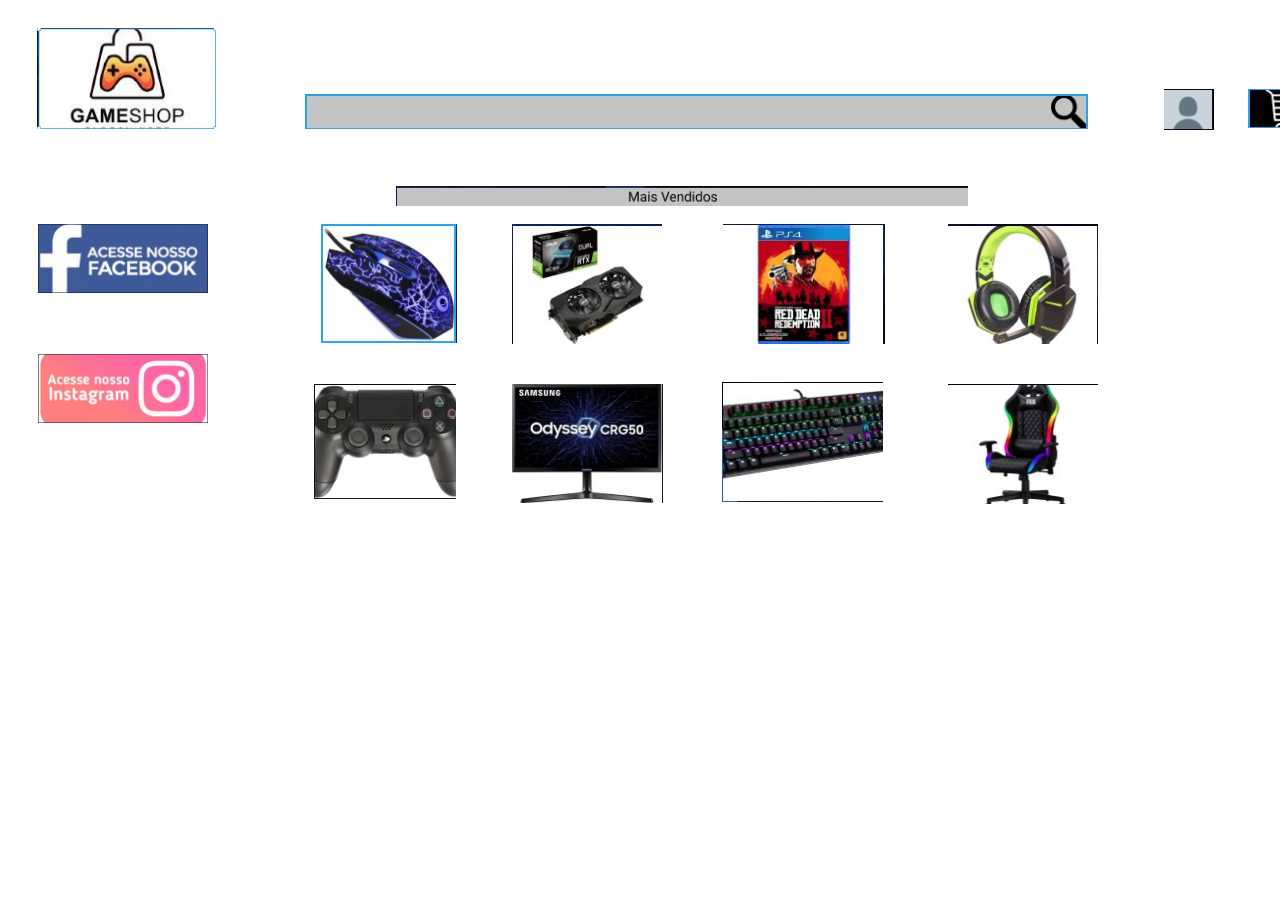
<file: index.html>
<!DOCTYPE html>
<html lang="pt">
<head>
    <meta charset="UTF-8">
    <meta http-equiv="X-UA-Compatible" content="IE=edge">
    <meta name="viewport" content="width=device-width, initial-scale=1.0">
    <title>GamesShop</title>
    <link rel="stylesheet" href="_css/estilo.css">
</head>
<body>
    <p class="logo"><img src="_imagens/logo.jpeg"></p>
    <p class="face"><img src="_imagens/logoface.jpeg"></p>
    <p class="insta"><img src="_imagens/logoinsta.jpeg"></p>
    <p class="barra"><img src="_imagens/barra.jpeg"></p>
    <p class="icone"><a href="formulario.html"><img src="_imagens/icone.jpeg"></a></p>
    <p class="carrinho"><img src="_imagens/carrinho.jpeg"></p>
    <p class="mv"><img src="_imagens/mv.jpeg"></p>
    <p class="mouse"><a href="mouse.html"><img src="_imagens/mouse.jpeg"></a></p>
    <p class="gpu"><a href="gpu.html"><img src="_imagens/gpu.jpeg"></a></p>
    <p class="ps4"><a href="jogo.html"><img src="_imagens/ps4.jpeg"></a></p>
    <p class="fone"><a href="fone.html"><img src="_imagens/fone.jpeg"></a></p>
    <p class="controle"><a href="controle.html"><img src="_imagens/controle.jpeg"></a></p>
    <p class="monitor"><a href="monitor.html"><img src="_imagens/monitor.jpeg"></a></p>
    <p class="teclado"><a href="teclado.html"><img src="_imagens/teclado.jpeg"></a></p>
    <p class="cadeira"><a href="cadeira.html"><img src="_imagens/cadeira.jpeg"></a></p>
    <p class="telefone">(Telefone para contato)</p>
    <p class="numero">(xx)xxxx-xxxx</p>
    <p class="mail">(E-mail para contato)</p>
    <p class="email">suporte@gameshop.com.br</p>
    <p class="local">(Endereço da empresa)</p>
    <p class="endereço">Travessa Joaquim Ferreira de Lima, 03544-065, São Paulo, SP</p>
    <p class="nos">(Quem nós somos)</p>
    <p class="quem">Nosso objetvio é: ampliar, inspirar e valorizar nossa paixão pela tacnologia, jogos, computadores e afins, trabalhamos com ética, inovação com respeito aos nossos clientes e a lei</p>
    
</body>
</html>
</file>
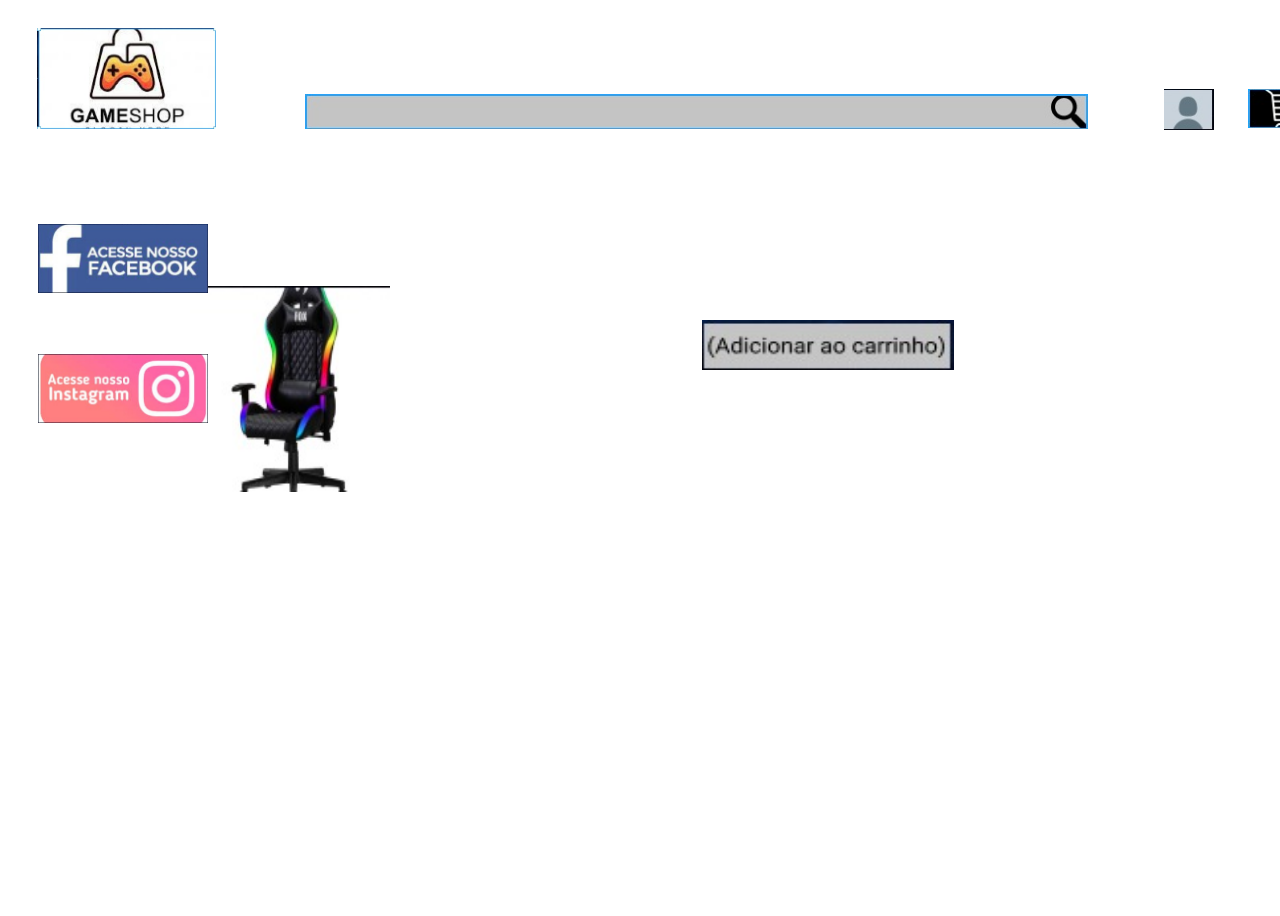
<file: cadeira.html>
<!DOCTYPE html>
<html lang="pt">
<head>
    <meta charset="UTF-8">
    <meta http-equiv="X-UA-Compatible" content="IE=edge">
    <meta name="viewport" content="width=device-width, initial-scale=1.0">
    <title>Cadeira</title>
    <link rel="stylesheet" href="_css/estilo.css">
</head>
<body>
    <p class="logo"><img src="_imagens/logo.jpeg"></p>
    <p class="face"><img src="_imagens/logoface.jpeg"></p>
    <p class="insta"><img src="_imagens/logoinsta.jpeg"></p>
    <p class="barra"><img src="_imagens/barra.jpeg"></p>
    <p class="icone"><img src="_imagens/icone.jpeg"></p>
    <p class="carrinho"><img src="_imagens/carrinho.jpeg"></p>
    <p class="iconproduto"><img src="_imagens/cadeira.jpeg" height="206" width="200"></p>
    <p class="produnome">Cadeira Gamer - Colorida</p>
    <p class="preco">Por 1049,99 à vista ou em 10x sem juros</p>
    <p class="adicarrinho"><img src="_imagens/ac.jpeg" height="50" width="252"></p>
    <p class="telefone">(Telefone para contato)</p>
    <p class="numero">(xx)xxxx-xxxx</p>
    <p class="mail">(E-mail para contato)</p>
    <p class="email">suporte@gameshop.com.br</p>
    <p class="local">(Endereço da empresa)</p>
    <p class="endereço">Travessa Joaquim Ferreira de Lima, 03544-065, São Paulo, SP</p>
    <p class="nos">(Quem nós somos)</p>
    <p class="quem">Nosso objetvio é: ampliar, inspirar e valorizar nossa paixão pela tacnologia, jogos, computadores e afins, trabalhamos com ética, inovação com respeito aos nossos clientes e a lei</p>
</body>
</html>
</file>
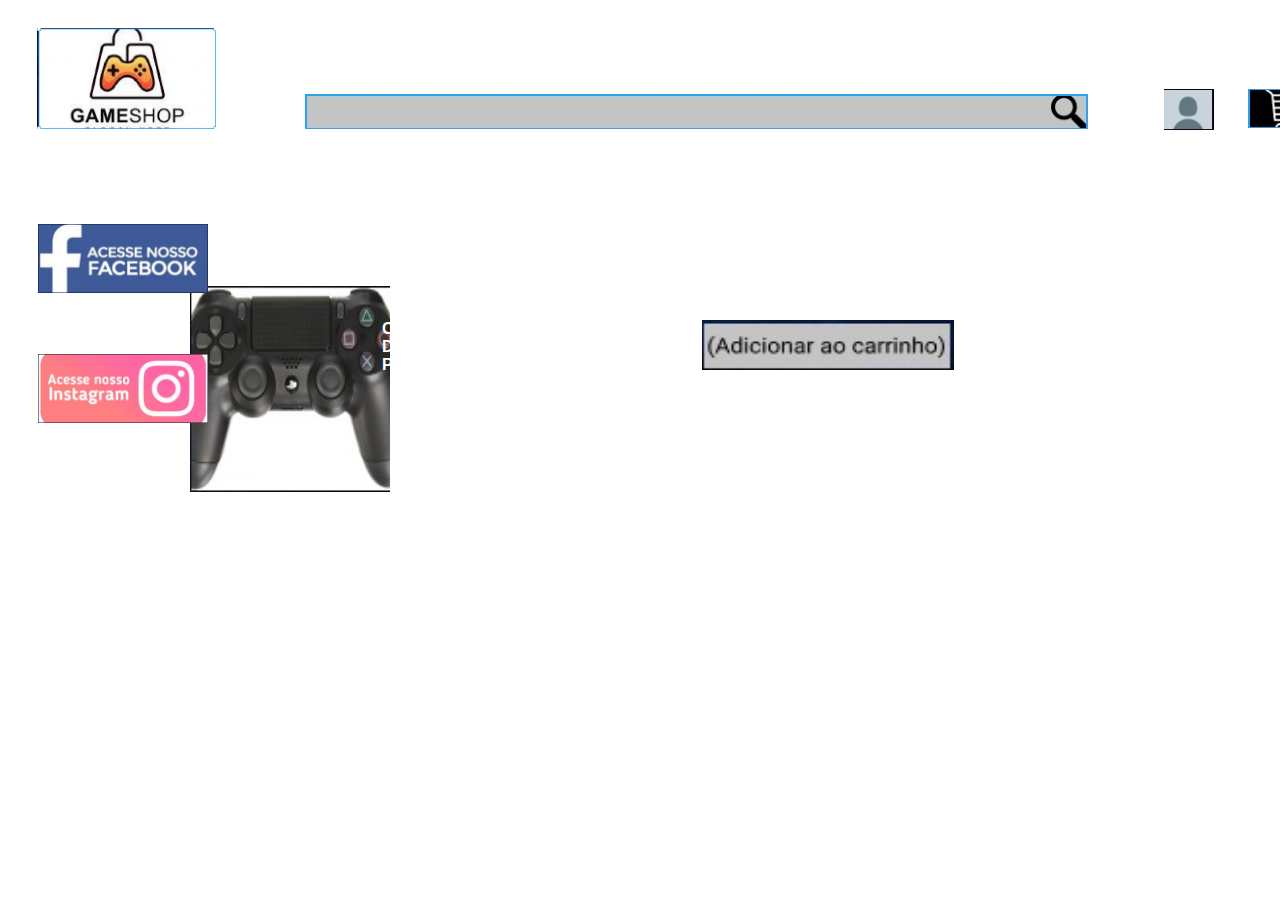
<file: controle.html>
<!DOCTYPE html>
<html lang="pt">
<head>
    <meta charset="UTF-8">
    <meta http-equiv="X-UA-Compatible" content="IE=edge">
    <meta name="viewport" content="width=device-width, initial-scale=1.0">
    <title>Controle</title>
    <link rel="stylesheet" href="_css/estilo.css">
</head>
<body>
    <p class="logo"><img src="_imagens/logo.jpeg"></p>
    <p class="face"><img src="_imagens/logoface.jpeg"></p>
    <p class="insta"><img src="_imagens/logoinsta.jpeg"></p>
    <p class="barra"><img src="_imagens/barra.jpeg"></p>
    <p class="icone"><img src="_imagens/icone.jpeg"></p>
    <p class="carrinho"><img src="_imagens/carrinho.jpeg"></p>
    <p class="iconproduto"><img src="_imagens/controle.jpeg" height="206" width="200"></p>
    <p class="produnome">Controle de PS4 Dualshock - Preto</p>
    <p class="preco">Por 449,99 à vista ou em 10x sem juros</p>
    <p class="adicarrinho"><img src="_imagens/ac.jpeg" height="50" width="252"></p>
    <p class="telefone">(Telefone para contato)</p>
    <p class="numero">(xx)xxxx-xxxx</p>
    <p class="mail">(E-mail para contato)</p>
    <p class="email">suporte@gameshop.com.br</p>
    <p class="local">(Endereço da empresa)</p>
    <p class="endereço">Travessa Joaquim Ferreira de Lima, 03544-065, São Paulo, SP</p>
    <p class="nos">(Quem nós somos)</p>
    <p class="quem">Nosso objetvio é: ampliar, inspirar e valorizar nossa paixão pela tacnologia, jogos, computadores e afins, trabalhamos com ética, inovação com respeito aos nossos clientes e a lei</p>
</body>
</html>
</file>
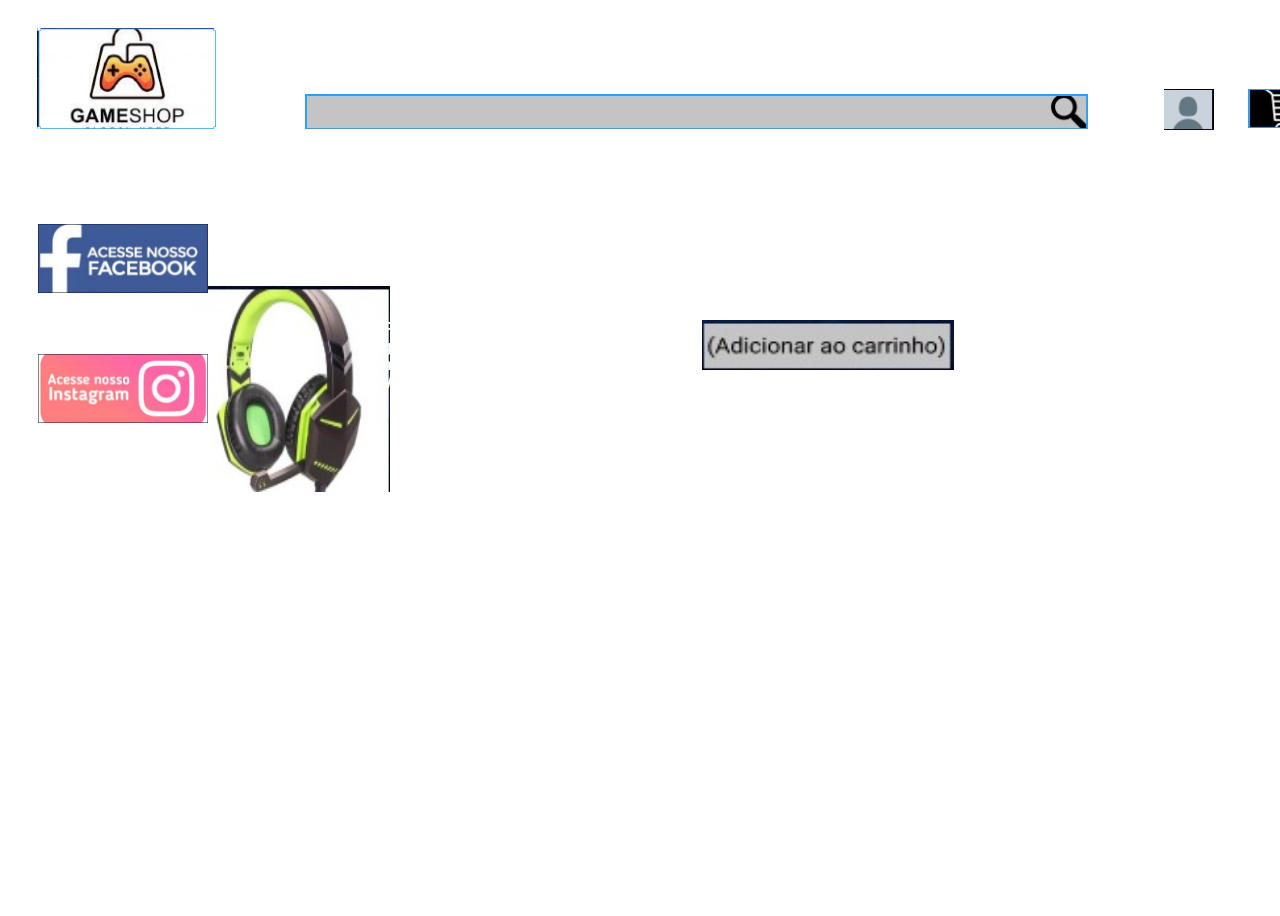
<file: fone.html>
<!DOCTYPE html>
<html lang="pt">
<head>
    <meta charset="UTF-8">
    <meta http-equiv="X-UA-Compatible" content="IE=edge">
    <meta name="viewport" content="width=device-width, initial-scale=1.0">
    <title>Fone</title>
    <link rel="stylesheet" href="_css/estilo.css">
</head>
<body>
    <p class="logo"><img src="_imagens/logo.jpeg"></p>
    <p class="face"><img src="_imagens/logoface.jpeg"></p>
    <p class="insta"><img src="_imagens/logoinsta.jpeg"></p>
    <p class="barra"><img src="_imagens/barra.jpeg"></p>
    <p class="icone"><img src="_imagens/icone.jpeg"></p>
    <p class="carrinho"><img src="_imagens/carrinho.jpeg"></p>
    <p class="iconproduto"><img src="_imagens/fone.jpeg" height="206" width="200"></p>
    <p class="produnome">Fones de ouvido gamer com microfone - Verde</p>
    <p class="preco">Por 129,90 à vista ou em 5x sem juros</p>
    <p class="adicarrinho"><img src="_imagens/ac.jpeg" height="50" width="252"></p>
    <p class="telefone">(Telefone para contato)</p>
    <p class="numero">(xx)xxxx-xxxx</p>
    <p class="mail">(E-mail para contato)</p>
    <p class="email">suporte@gameshop.com.br</p>
    <p class="local">(Endereço da empresa)</p>
    <p class="endereço">Travessa Joaquim Ferreira de Lima, 03544-065, São Paulo, SP</p>
    <p class="nos">(Quem nós somos)</p>
    <p class="quem">Nosso objetvio é: ampliar, inspirar e valorizar nossa paixão pela tacnologia, jogos, computadores e afins, trabalhamos com ética, inovação com respeito aos nossos clientes e a lei</p>
</body>
</html>
</file>
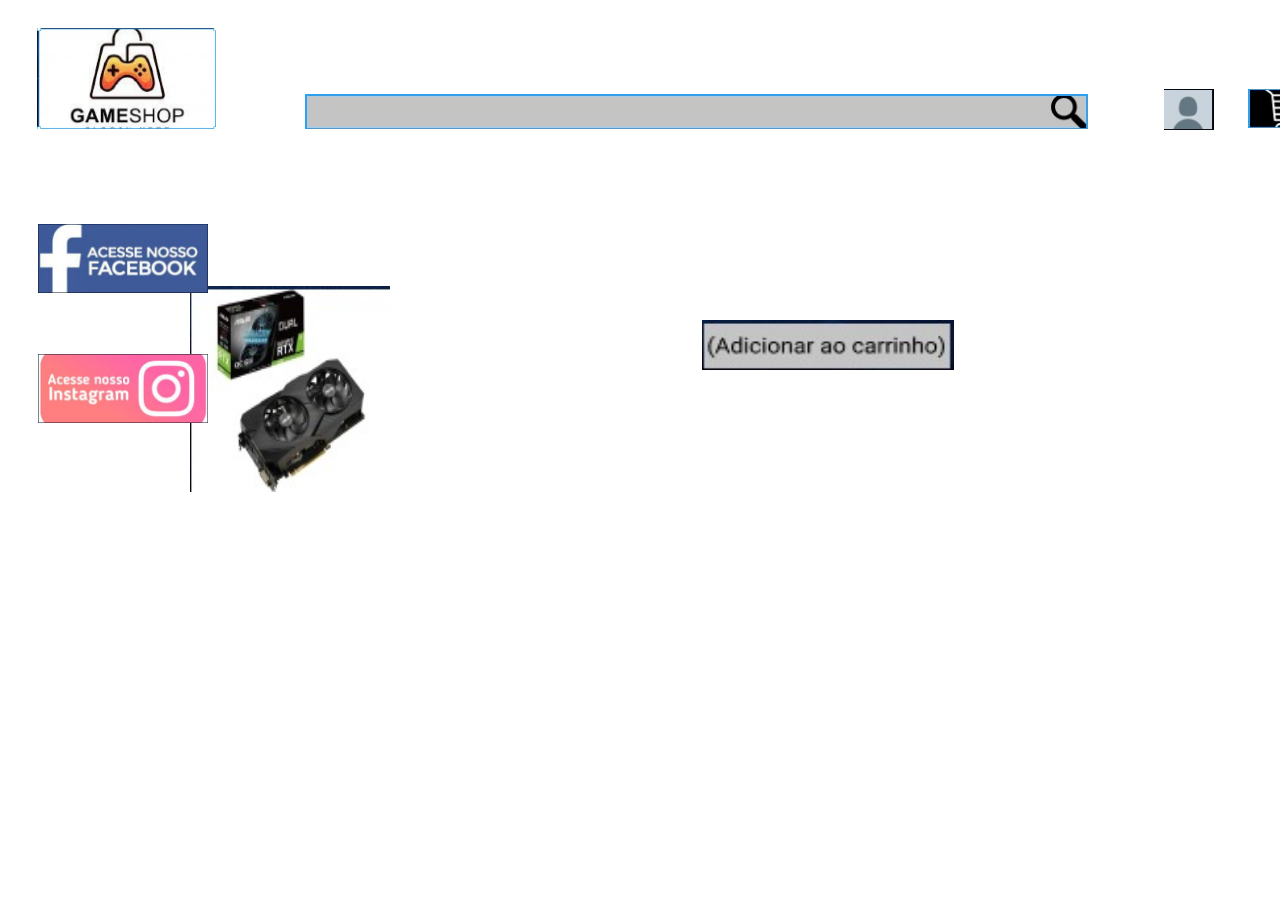
<file: gpu.html>
<!DOCTYPE html>
<html lang="pt">
<head>
    <meta charset="UTF-8">
    <meta http-equiv="X-UA-Compatible" content="IE=edge">
    <meta name="viewport" content="width=device-width, initial-scale=1.0">
    <title>GPU</title>
    <link rel="stylesheet" href="_css/estilo.css">
</head>
<body>
    <p class="logo"><img src="_imagens/logo.jpeg"></p>
    <p class="face"><img src="_imagens/logoface.jpeg"></p>
    <p class="insta"><img src="_imagens/logoinsta.jpeg"></p>
    <p class="barra"><img src="_imagens/barra.jpeg"></p>
    <p class="icone"><img src="_imagens/icone.jpeg"></p>
    <p class="carrinho"><img src="_imagens/carrinho.jpeg"></p>
    <p class="iconproduto"><img src="_imagens/gpu.jpeg" height="206" width="200"></p>
    <p class="produnome">Placa de Vídeo Asus NVIDIA GeForce RTX 2060 - 6GB GDDR6 192 bits dua</p>
    <p class="preco">Por: R$4.769,10 à vista ou em 12x sem juros</p>
    <p class="adicarrinho"><img src="_imagens/ac.jpeg" height="50" width="252"></p>
    <p class="telefone">(Telefone para contato)</p>
    <p class="numero">(xx)xxxx-xxxx</p>
    <p class="mail">(E-mail para contato)</p>
    <p class="email">suporte@gameshop.com.br</p>
    <p class="local">(Endereço da empresa)</p>
    <p class="endereço">Travessa Joaquim Ferreira de Lima, 03544-065, São Paulo, SP</p>
    <p class="nos">(Quem nós somos)</p>
    <p class="quem">Nosso objetvio é: ampliar, inspirar e valorizar nossa paixão pela tacnologia, jogos, computadores e afins, trabalhamos com ética, inovação com respeito aos nossos clientes e a lei</p>
</body>
</html>
</file>
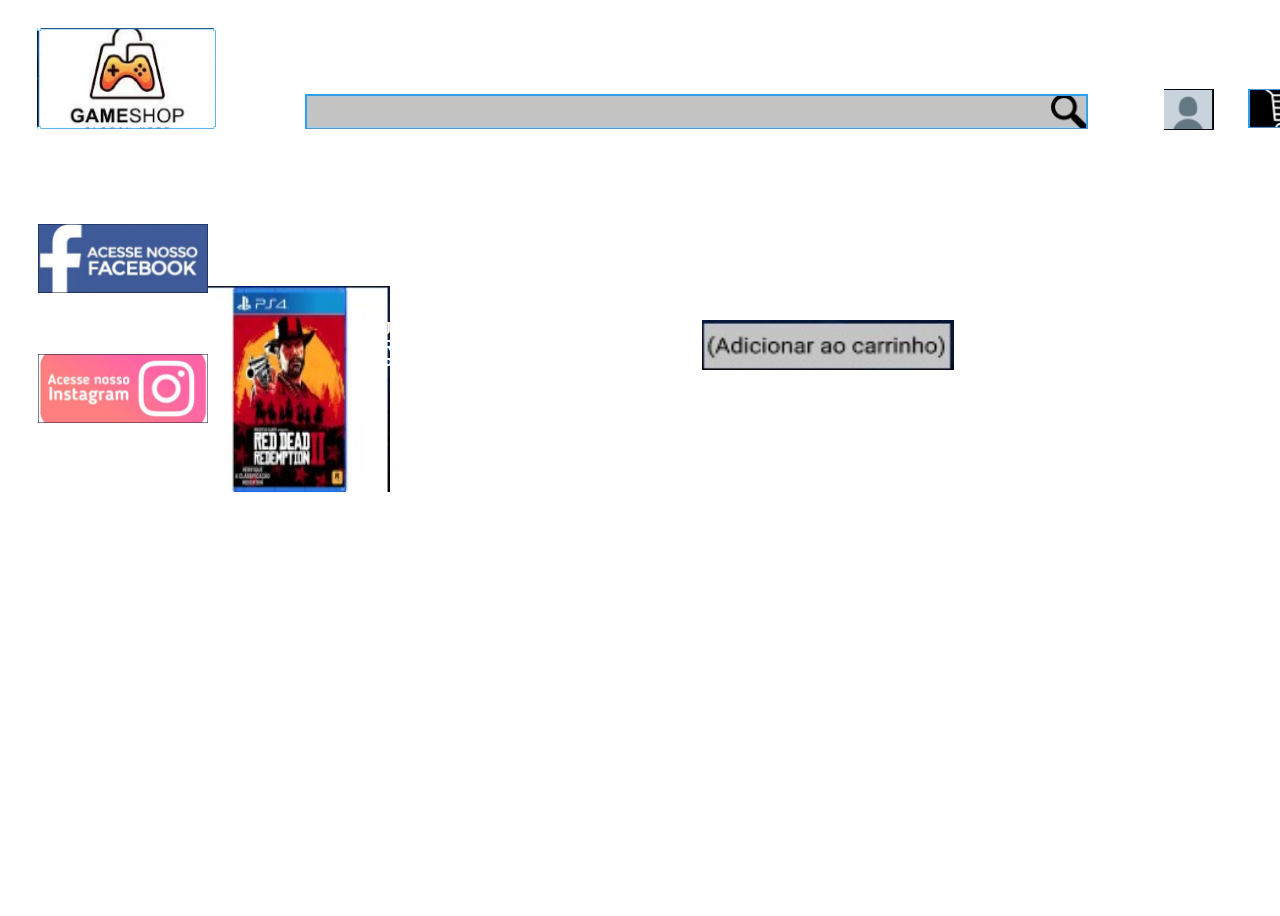
<file: jogo.html>
<!DOCTYPE html>
<html lang="pt">
<head>
    <meta charset="UTF-8">
    <meta http-equiv="X-UA-Compatible" content="IE=edge">
    <meta name="viewport" content="width=device-width, initial-scale=1.0">
    <title>Jogo</title>
    <link rel="stylesheet" href="_css/estilo.css">
</head>
<body>
    <p class="logo"><img src="_imagens/logo.jpeg"></p>
    <p class="face"><img src="_imagens/logoface.jpeg"></p>
    <p class="insta"><img src="_imagens/logoinsta.jpeg"></p>
    <p class="barra"><img src="_imagens/barra.jpeg"></p>
    <p class="icone"><img src="_imagens/icone.jpeg"></p>
    <p class="carrinho"><img src="_imagens/carrinho.jpeg"></p>
    <p class="iconproduto"><img src="_imagens/ps4.jpeg" height="206" width="200"></p>
    <p class="produnome">Jogo Red Dead Redemption 2 - PS4</p>
    <p class="preco">Por: R$109,99 à vista ou em 5x sem juros</p>
    <p class="adicarrinho"><img src="_imagens/ac.jpeg" height="50" width="252"></p>
    <p class="telefone">(Telefone para contato)</p>
    <p class="numero">(xx)xxxx-xxxx</p>
    <p class="mail">(E-mail para contato)</p>
    <p class="email">suporte@gameshop.com.br</p>
    <p class="local">(Endereço da empresa)</p>
    <p class="endereço">Travessa Joaquim Ferreira de Lima, 03544-065, São Paulo, SP</p>
    <p class="nos">(Quem nós somos)</p>
    <p class="quem">Nosso objetvio é: ampliar, inspirar e valorizar nossa paixão pela tacnologia, jogos, computadores e afins, trabalhamos com ética, inovação com respeito aos nossos clientes e a lei</p>
</body>
</html>
</file>
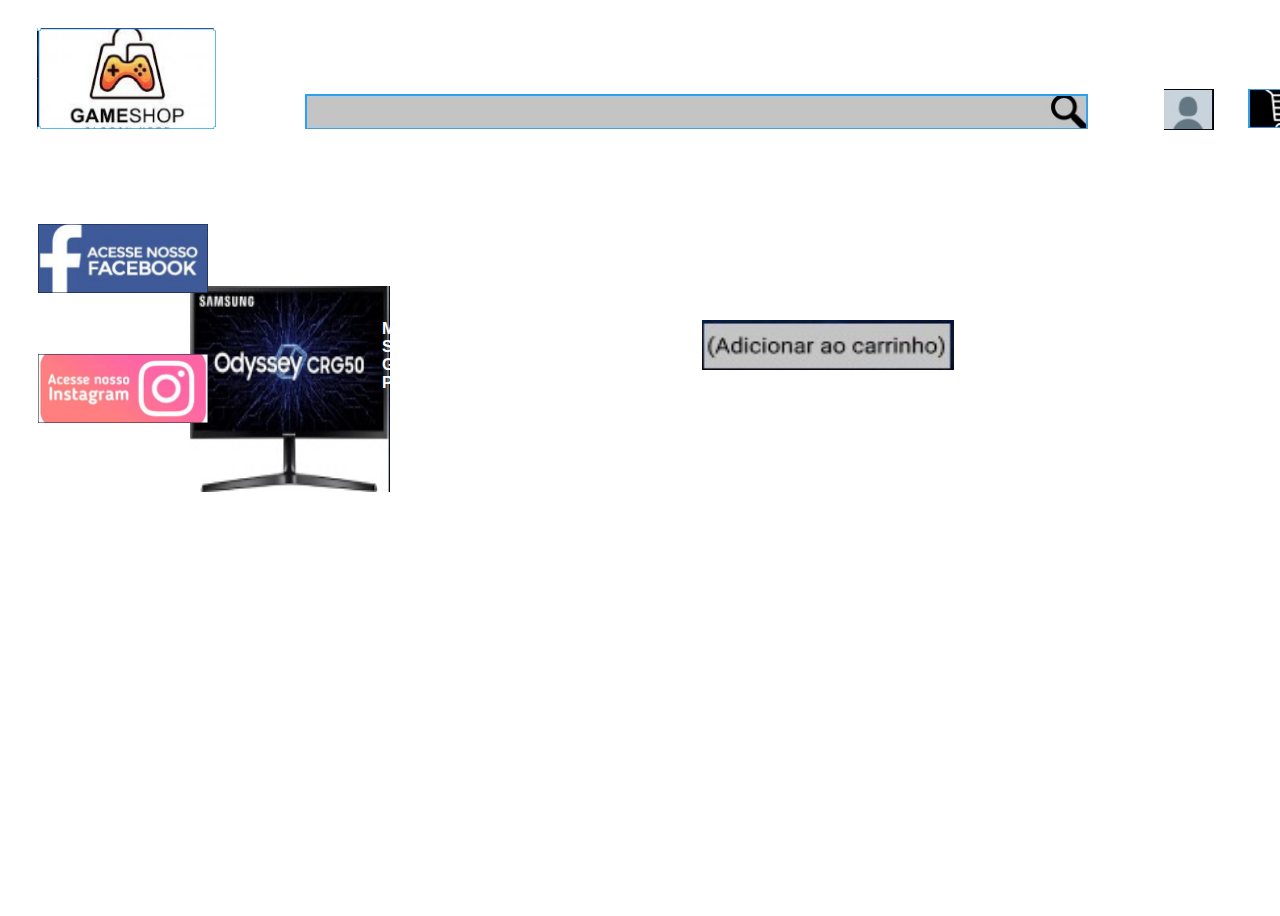
<file: monitor.html>
<!DOCTYPE html>
<html lang="pt">
<head>
    <meta charset="UTF-8">
    <meta http-equiv="X-UA-Compatible" content="IE=edge">
    <meta name="viewport" content="width=device-width, initial-scale=1.0">
    <title>Monitor</title>
    <link rel="stylesheet" href="_css/estilo.css">
</head>
<body>
    <p class="logo"><img src="_imagens/logo.jpeg"></p>
    <p class="face"><img src="_imagens/logoface.jpeg"></p>
    <p class="insta"><img src="_imagens/logoinsta.jpeg"></p>
    <p class="barra"><img src="_imagens/barra.jpeg"></p>
    <p class="icone"><img src="_imagens/icone.jpeg"></p>
    <p class="carrinho"><img src="_imagens/carrinho.jpeg"></p>
    <p class="iconproduto"><img src="_imagens/monitor.jpeg" height="206" width="200"></p>
    <p class="produnome">Monitor SAMSUNG Gamer 75 hz - Preto</p>
    <p class="preco">Por 799,99 à vista ou em 12x sem juros</p>
    <p class="adicarrinho"><img src="_imagens/ac.jpeg" height="50" width="252"></p>
    <p class="telefone">(Telefone para contato)</p>
    <p class="numero">(xx)xxxx-xxxx</p>
    <p class="mail">(E-mail para contato)</p>
    <p class="email">suporte@gameshop.com.br</p>
    <p class="local">(Endereço da empresa)</p>
    <p class="endereço">Travessa Joaquim Ferreira de Lima, 03544-065, São Paulo, SP</p>
    <p class="nos">(Quem nós somos)</p>
    <p class="quem">Nosso objetvio é: ampliar, inspirar e valorizar nossa paixão pela tacnologia, jogos, computadores e afins, trabalhamos com ética, inovação com respeito aos nossos clientes e a lei</p>
</body>
</html>
</file>
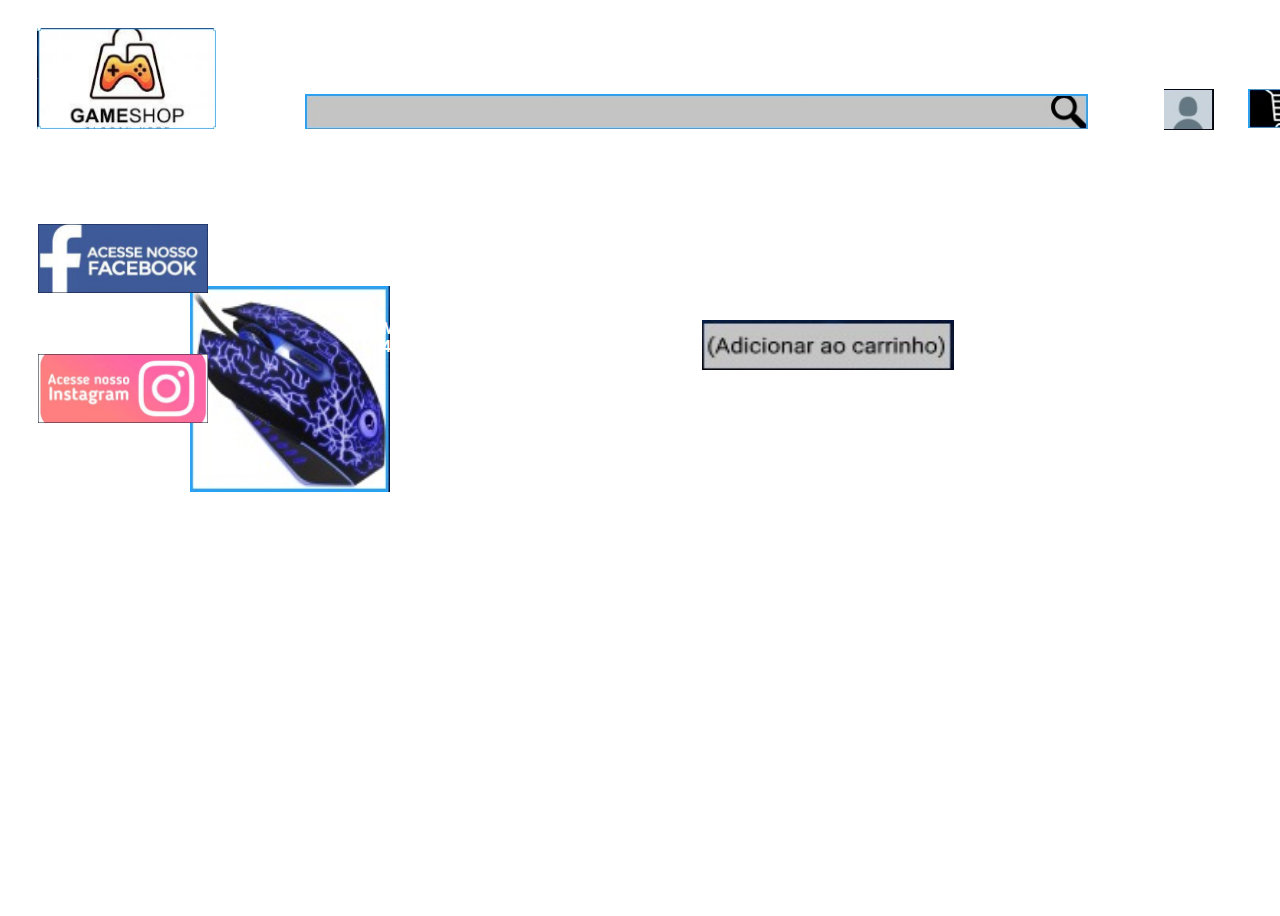
<file: mouse.html>
<!DOCTYPE html>
<html lang="pt">
<head>
    <meta charset="UTF-8">
    <meta http-equiv="X-UA-Compatible" content="IE=edge">
    <meta name="viewport" content="width=device-width, initial-scale=1.0">
    <title>Mouse</title>
    <link rel="stylesheet" href="_css/estilo.css">
</head>
<body>
    <p class="logo"><img src="_imagens/logo.jpeg"></p>
    <p class="face"><img src="_imagens/logoface.jpeg"></p>
    <p class="insta"><img src="_imagens/logoinsta.jpeg"></p>
    <p class="barra"><img src="_imagens/barra.jpeg"></p>
    <p class="icone"><img src="_imagens/icone.jpeg"></p>
    <p class="carrinho"><img src="_imagens/carrinho.jpeg"></p>
    <p class="iconproduto"><img src="_imagens/mouse.jpeg" height="206" width="200"></p>
    <p class="produnome">Mouse Gamer,
        400 DPI - Azul</p>
    <p class="preco">Por: R$ 74,70 ou em 5x sem juros</p>
    <p class="adicarrinho"><img src="_imagens/ac.jpeg" height="50" width="252"></p>
    <p class="telefone">(Telefone para contato)</p>
    <p class="numero">(xx)xxxx-xxxx</p>
    <p class="mail">(E-mail para contato)</p>
    <p class="email">suporte@gameshop.com.br</p>
    <p class="local">(Endereço da empresa)</p>
    <p class="endereço">Travessa Joaquim Ferreira de Lima, 03544-065, São Paulo, SP</p>
    <p class="nos">(Quem nós somos)</p>
    <p class="quem">Nosso objetvio é: ampliar, inspirar e valorizar nossa paixão pela tacnologia, jogos, computadores e afins, trabalhamos com ética, inovação com respeito aos nossos clientes e a lei</p>
</body>
</html>
</file>
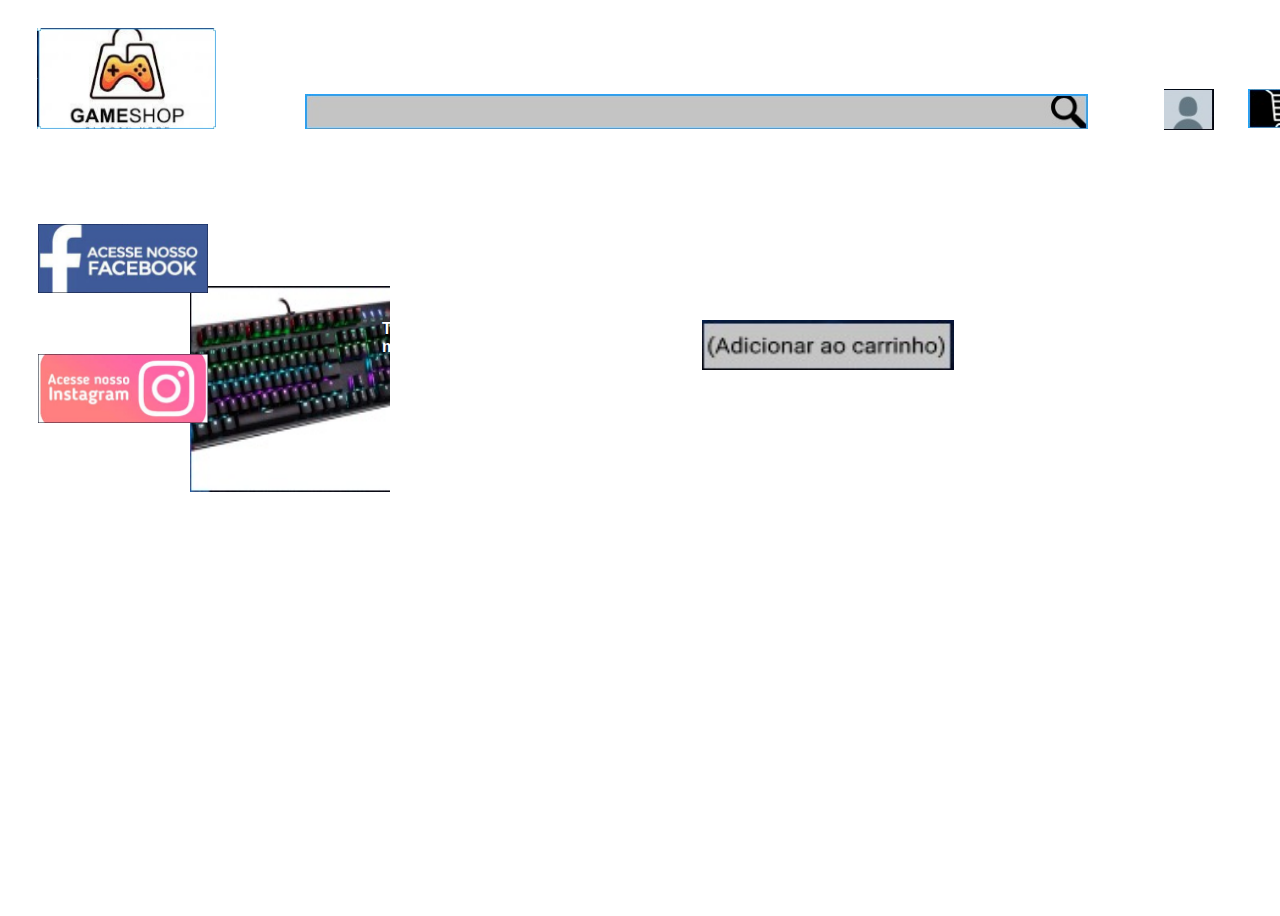
<file: teclado.html>
<!DOCTYPE html>
<html lang="pt">
<head>
    <meta charset="UTF-8">
    <meta http-equiv="X-UA-Compatible" content="IE=edge">
    <meta name="viewport" content="width=device-width, initial-scale=1.0">
    <title>Teclado</title>
    <link rel="stylesheet" href="_css/estilo.css">
</head>
<body>
    <p class="logo"><img src="_imagens/logo.jpeg"></p>
    <p class="face"><img src="_imagens/logoface.jpeg"></p>
    <p class="insta"><img src="_imagens/logoinsta.jpeg"></p>
    <p class="barra"><img src="_imagens/barra.jpeg"></p>
    <p class="icone"><img src="_imagens/icone.jpeg"></p>
    <p class="carrinho"><img src="_imagens/carrinho.jpeg"></p>
    <p class="iconproduto"><img src="_imagens/teclado.jpeg" height="206" width="200"></p>
    <p class="produnome">Teclado gamer mecânico - RGB</p>
    <p class="preco">Por 283,99 à vista ou em 10x sem juros</p>
    <p class="adicarrinho"><img src="_imagens/ac.jpeg" height="50" width="252"></p>
    <p class="telefone">(Telefone para contato)</p>
    <p class="numero">(xx)xxxx-xxxx</p>
    <p class="mail">(E-mail para contato)</p>
    <p class="email">suporte@gameshop.com.br</p>
    <p class="local">(Endereço da empresa)</p>
    <p class="endereço">Travessa Joaquim Ferreira de Lima, 03544-065, São Paulo, SP</p>
    <p class="nos">(Quem nós somos)</p>
    <p class="quem">Nosso objetvio é: ampliar, inspirar e valorizar nossa paixão pela tacnologia, jogos, computadores e afins, trabalhamos com ética, inovação com respeito aos nossos clientes e a lei</p>
</body>
</html>
</file>
<file: _css/estilo.css>
body{
    background-image: url("https://png.pngtree.com/thumb_back/fh260/background/20200805/pngtree-abstract-futuristic-digital-technology-blue-and-black-background-illustration-image_383951.jpg"); background-repeat: no-repeat; 
    background-size: cover;
    
    width: 100vh;
    height: 100vh;
    margin: 0 auto;
   
}   
.logo img{
    position: absolute;
    left: 37px;
    top: 28px;
    max-width: 179px;
    max-height: 101px;
}
.face img{
    position: absolute;
    left: 38px;
    top: 224px;
    max-width: 171px;
    max-height: 69px;
}
.insta img{
    position: absolute;
    left: 38px;
    top: 354px;
    max-width: 171px;
    max-height: 69px;
}
.barra img{
    position: absolute;
    left: 305px;
    top: 94px;
    max-width: 803px;
    max-height: 35px;
}
.icone img{
    position: absolute;
    left: 1164px;
    top: 89px;
    max-width: 50px;
    max-height: 89px;
}
.carrinho img{
    position: absolute;
    left: 1248px;
    top: 89px;
    max-width: 81px;
    max-height: 89px;
}
.mv img{
    position: absolute;
    left: 396px;
    top: 186px;
    max-height: 20px;
    max-width: 628px;
}
.mouse img{
    position: absolute;
    left: 321px;
    top: 224px;
    max-width: 136px;
    max-height: 224px;
    cursor: pointer;
}
.gpu img{
    position: absolute;
    left: 512px;
    top: 224px;
    max-width: 152px;
    max-height: 120px;
}
.ps4 img{
    position: absolute;
    left: 723px;
    top: 224px;
    max-width: 162px;
    max-height: 120px;
}
.fone img{
    position: absolute;
    left: 948px;
    top: 224px;
    max-width: 151px;
    max-height: 120px;
}
.controle img{
    position: absolute;
    left: 314px;
    top: 384px;
    max-width: 142px;
    max-height: 120px;
}
.monitor img{
    position: absolute;
    left: 512px;
    top: 384px;
    max-width: 151px;
    max-height: 120px;
}
.teclado img{
    position: absolute;
    left: 722px;
    top: 382px;
    max-width: 163px;
    max-height: 120px;  
}
.cadeira img{
    position: absolute;
    left: 948px;
    top: 384px;
    max-width: 151px;
    max-height: 120px;
}
.telefone {
    color: white;
    font-family: sans-serif;
    position: absolute;
    left: 68px;
    top: 545px;
    max-width: 188px;
    max-height: 21px;
    font-size: 18px;
}
.numero{
    color: white;
    font-family: sans-serif;
    position: absolute;
    left: 105px;
    top: 565px;
    max-width: 151px;
    max-height: 17px;
    font-size: 18px;
    }
    .mail{
        color: white;
        font-family: sans-serif;
        position: absolute;
        left: 385px;
        top: 545px;
        max-width: 180px;
        max-height: 21px;
        font-size: 18px;
        
    }
    .email{
        color: white;
        font-family: sans-serif;
        position: absolute;
        left: 363px;
        top: 565px;
        max-width: 151px;
        max-height: 17px;
        font-size: 18px;    
    }
    .local{
        color: white;
        font-family: sans-serif;
        position: absolute;
        left: 695px;
        top: 545px;
        max-width: 190px;
        max-height: 25px;
        font-size: 18px;
    }
    .endereço{
        color: white;
        font-family: sans-serif;
        position: absolute;
        left: 722px;
        top: 585px;
        max-width: 151px;
        max-height: 17px;
        font-size: 14px;
    }
.nos{
    color: white;
    font-family: sans-serif;
    position: absolute;
    left: 1040px;
    top: 545px;
    max-width: 180px;
    max-height: 25px;
    font-size: 18px;
}
.quem{
    color: white;
    font-family: sans-serif;
    position: absolute;
    left: 1022px;
    top: 585px;
    max-width: 151px;
    max-height: 17px;
    font-size: 12px;

}
.preco{
    color: white;
    font-family: sans-serif;
    position: absolute;
    max-width: 130px;
    max-height: 56px; 
    margin-top: -10%;
    margin-left: 40%;
    font-weight: bold;
       
}
.adicarrinho img{
    margin-top: -15%;
    position: absolute;
    margin-left: 40%;
}


.iconproduto img{
  margin-top: 30%;
}
.produnome{
    color: white;
    font-family: sans-serif;
    position: absolute;
    max-width: 130px;
    max-height: 56px; 
    margin-top: -15%;
    margin-left: 15%;
    font-weight: bold;
}
</file>
